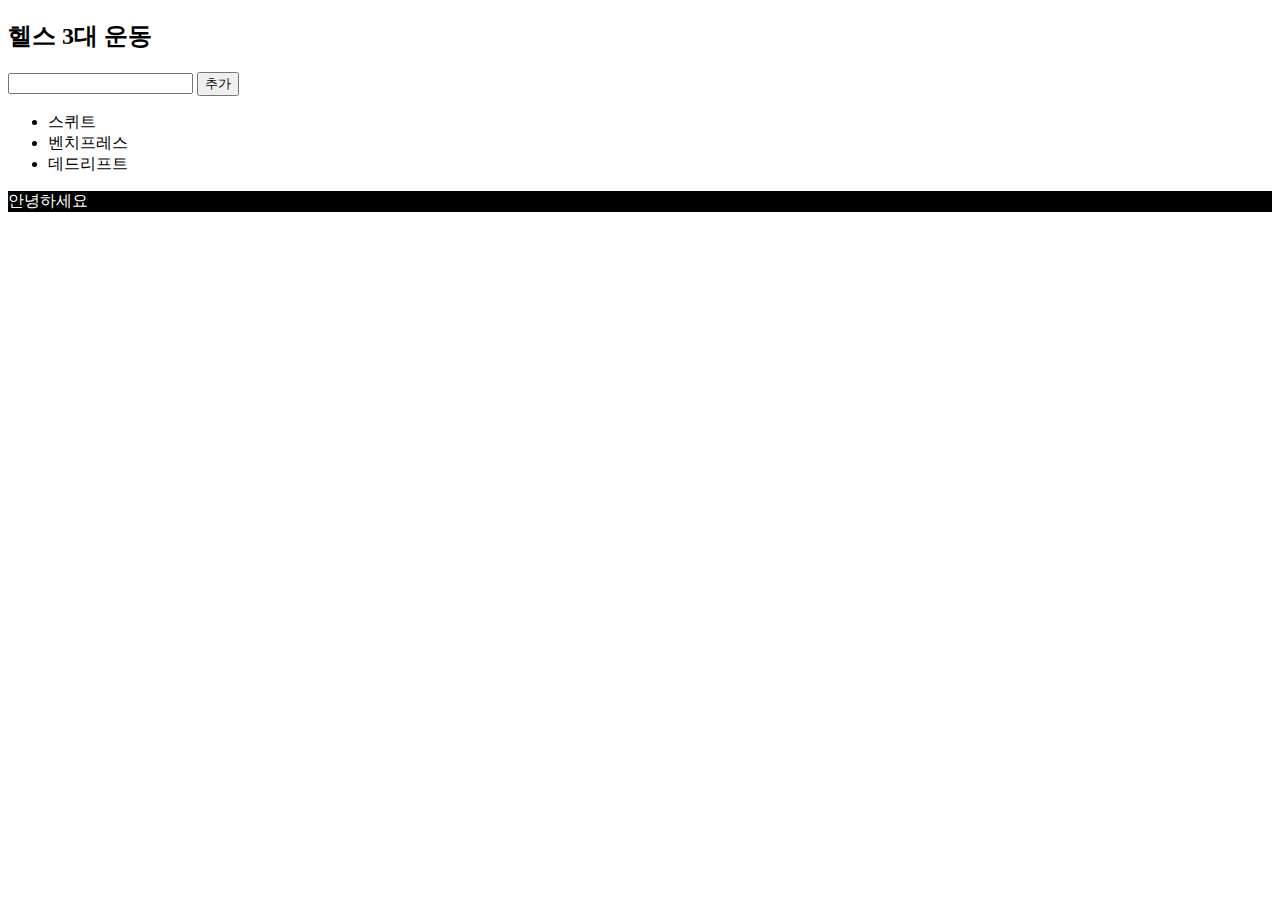
<file: lectures/2_dom-control/1_selector.html>
<!DOCTYPE html>
<html lang="en">
  <head>
    <meta charset="UTF-8" />
    <meta name="viewport" content="width=device-width, initial-scale=1.0" />
    <link rel="stylesheet" href="style.css" />
    <script src="1_selector.js" defer></script>
    <title>Selector</title>
  </head>
  <body>
    <section>
      <h2 id="title">운동</h2>
      <form name="myForm">
        <input type="text" name="myText" />
        <button>추가</button>
      </form>
      <ul class="list">
        <li class="item">스퀴트</li>
        <li class="item">벤치프레스</li>
        <li class="item">데드리프트</li>
      </ul>
      <p class="hello">안녕하세요</p>
    </section>
  </body>
</html>
</file>
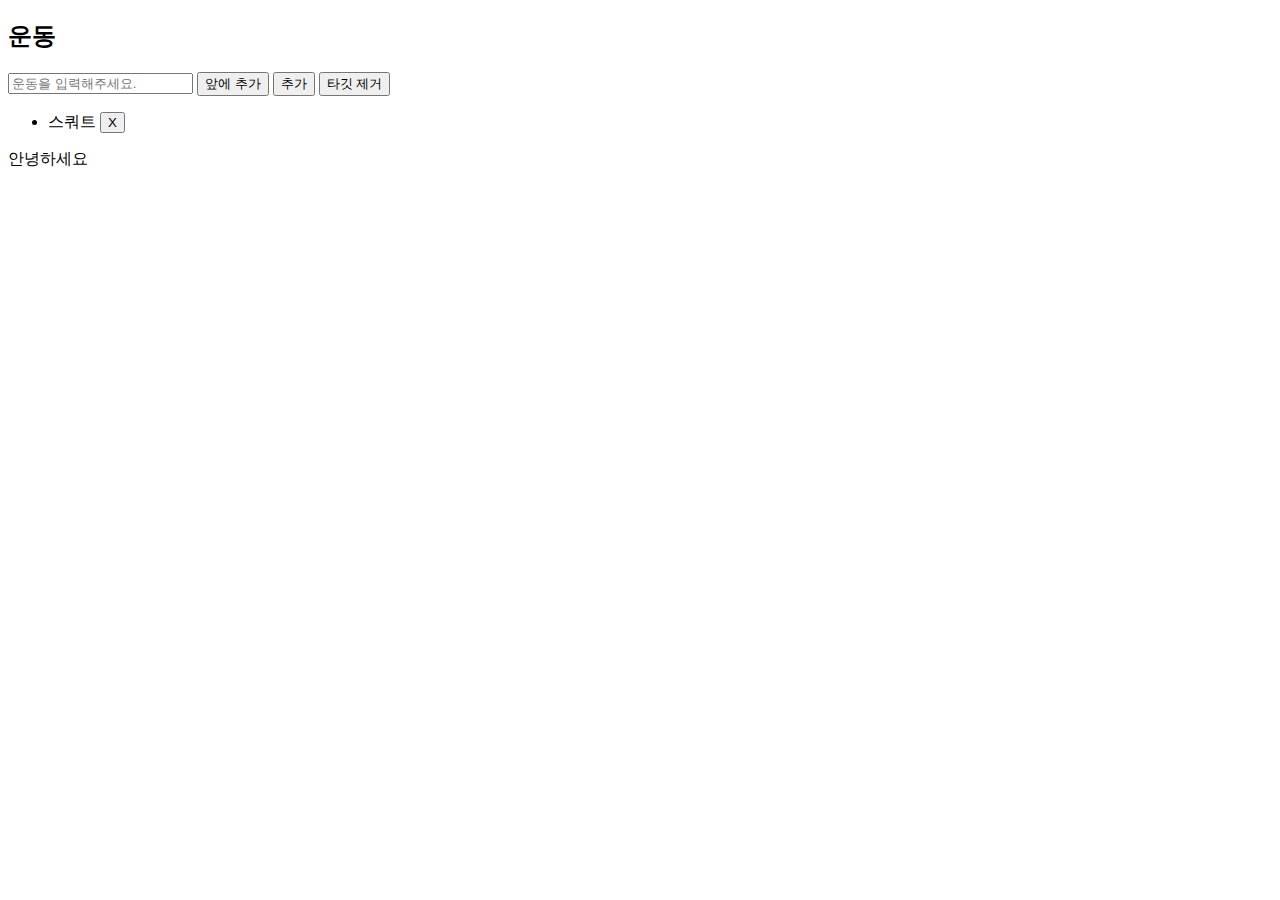
<file: lectures/2_dom-control/2_dynamic-element.html>
<!DOCTYPE html>
<html lang="en">
  <head>
    <meta charset="UTF-8" />
    <meta name="viewport" content="width=device-width, initial-scale=1.0" />
    <link rel="stylesheet" href="style.css" />
    <script src="2_dynamic-element.js" defer></script>
    <title>Selector</title>
  </head>
  <body>
    <section>
      <h2 id="title">운동</h2>
      <form name="myForm">
        <input type="text" name="myText" placeholder="운동을 입력해주세요." />
        <button type="button" id="before">앞에 추가</button>
        <button type="button" id="button">추가</button>
        <button type="button" id="target-remove">타깃 제거</button>
      </form>
      <ul class="list">
        <li class="item" id="target">
          스쿼트
          <button class="remove-btn">X</button>
        </li>
      </ul>
      <p class="hello">안녕하세요</p>
    </section>
  </body>
</html>
</file>
<file: lectures/2_dom-control/style.css>
.dark{
  color:white;
  background-color: black;
}

.light{
  color:black;
  background-color: white;
}
</file>
